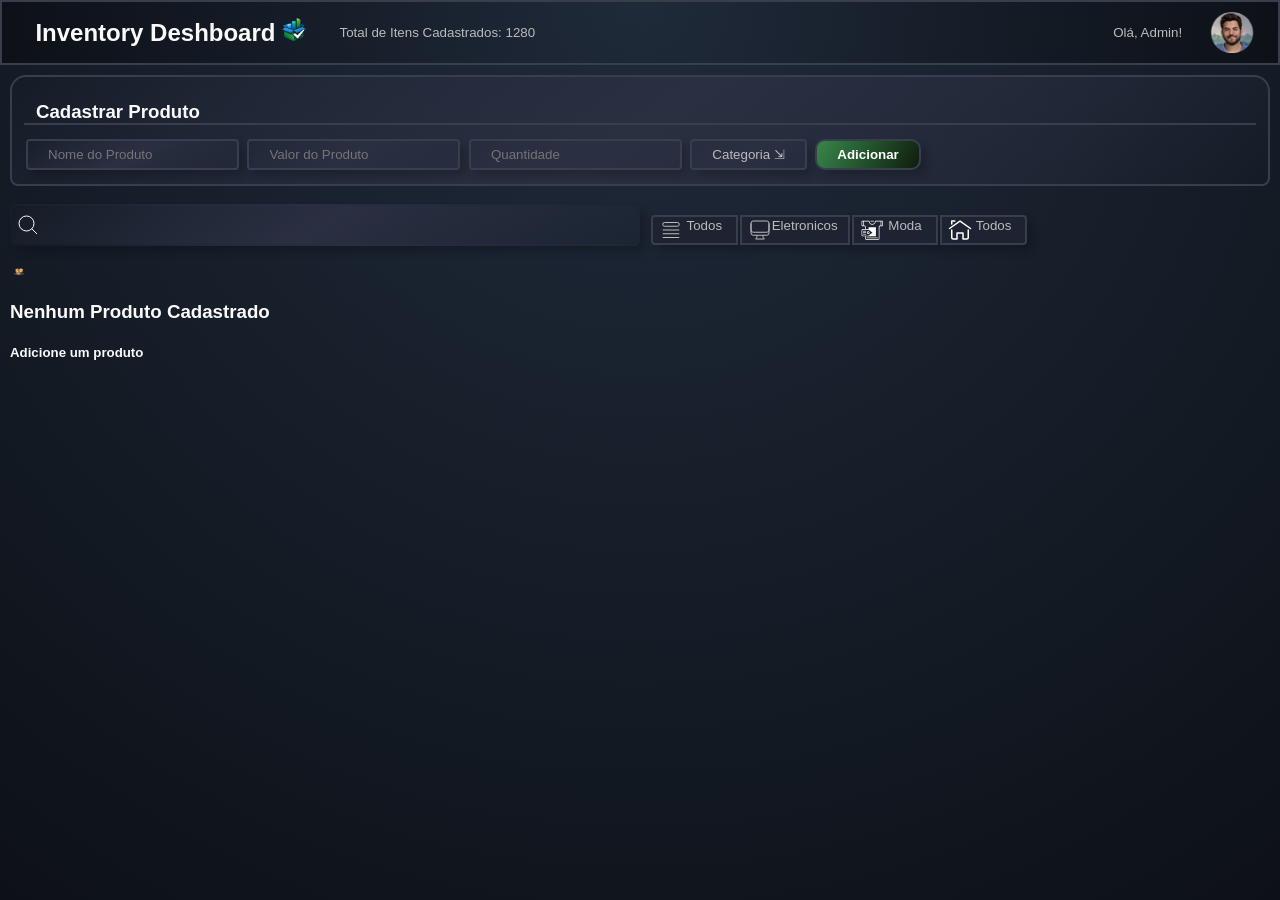
<file: index.html>
<!doctype html>
<html lang="pt-br">
  <head>
    <meta charset="UTF-8" />
    <meta name="viewport" content="width=device-width, initial-scale=1.0" />
    <title>Inventory Dashboard</title>
    <link rel="shortcut icon" href="img/icons/logo.ico" type="image/x-icon" />
    <link rel="stylesheet" href="style.css" />
  </head>
  <body>
    <header>
      <div class="header-div-1">
        <h1>
          Inventory Deshboard <img class="logo" src="./img/logo.png" alt="" />
        </h1>
        <h3>Total de Itens Cadastrados: <span>1280</span></h3>
      </div>

      <div class="header-div-2">
        <h3>Olá, Admin!</h3>
        <img src="./img/usuario.png" alt="" />
      </div>
    </header>
    <main>
      <div class="cadastrar-produtos">
        <div class="cadastrar-produtos-titulo">Cadastrar Produto</div>
        <div>
          <input
            type="text"
            placeholder="Nome do Produto"
            name="NomePro"
            id="valorPro"
          />
          <input
            type="number"
            placeholder="Valor do Produto"
            name="ValorPro"
            id="valorPro"
          />
          <input
            type="number"
            placeholder="Quantidade"
            name="ValorPro"
            id="valorPro"
          />
          <input type="button" value="Categoria ⇲" />
          <input class="botao-adicionar" type="button" value="Adicionar" />
        </div>
      </div>
      <div class="filtros">
        <div class="busca-div">
          <svg
            xmlns="http://www.w3.org/2000/svg"
            fill="none"
            viewBox="0 0 24 24"
            strokeWidth="{1.5}"
            stroke="currentColor"
            className="size-6"
          >
            <path
              strokeLinecap="round"
              strokeLinejoin="round"
              d="m21 21-5.197-5.197m0 0A7.5 7.5 0 1 0 5.196 5.196a7.5 7.5 0 0 0 10.607 10.607Z"
            />
          </svg>
          <input class="campo-busca" type="text" name="" id="" />
        </div>
        <div class="botoes-categorias">
          <div class="borda-direita-2-div">
            <button type="button" value="Todos">
              <svg
                xmlns="http://www.w3.org/2000/svg"
                fill="none"
                viewBox="0 0 24 24"
                strokeWidth="{1.5}"
                stroke="currentColor"
                className="size-6"
              >
                <path
                  strokeLinecap="round"
                  strokeLinejoin="round"
                  d="M3.75 12h16.5m-16.5 3.75h16.5M3.75 19.5h16.5M5.625 4.5h12.75a1.875 1.875 0 0 1 0 3.75H5.625a1.875 1.875 0 0 1 0-3.75Z"
                />
              </svg>
              <p>Todos</p>
            </button>
          </div>
          <div>
            <button type="button" value="Todos">
              <svg
                xmlns="http://www.w3.org/2000/svg"
                fill="none"
                viewBox="0 0 24 24"
                strokeWidth="{1.5}"
                stroke="currentColor"
                className="size-6"
              >
                <path
                  strokeLinecap="round"
                  strokeLinejoin="round"
                  d="M9 17.25v1.007a3 3 0 0 1-.879 2.122L7.5 21h9l-.621-.621A3 3 0 0 1 15 18.257V17.25m6-12V15a2.25 2.25 0 0 1-2.25 2.25H5.25A2.25 2.25 0 0 1 3 15V5.25m18 0A2.25 2.25 0 0 0 18.75 3H5.25A2.25 2.25 0 0 0 3 5.25m18 0V12a2.25 2.25 0 0 1-2.25 2.25H5.25A2.25 2.25 0 0 1 3 12V5.25"
                />
              </svg>
              <p>Eletronicos</p>
            </button>
          </div>
          <div>
            <button type="button" value="Todos">
              <img src="./img/e.svg" alt="" />
              <p>Moda</p>
            </button>
          </div>
          <div class="borda-esquerda-2-div">
            <button type="button" value="Todos">
              <img src="./img/ee.svg" alt="" />
              <p>Todos</p>
            </button>
          </div>
        </div>
      </div>
      <div class="produtos">
        <img class="caixa-vazia" src="./img/caixa.png" alt="">
        <h3>Nenhum Produto Cadastrado</h3>
        <h5>Adicione um produto</h5>
      </div>
    </main>

    <script src="./script.js"></script>
  </body>
</html>
</file>
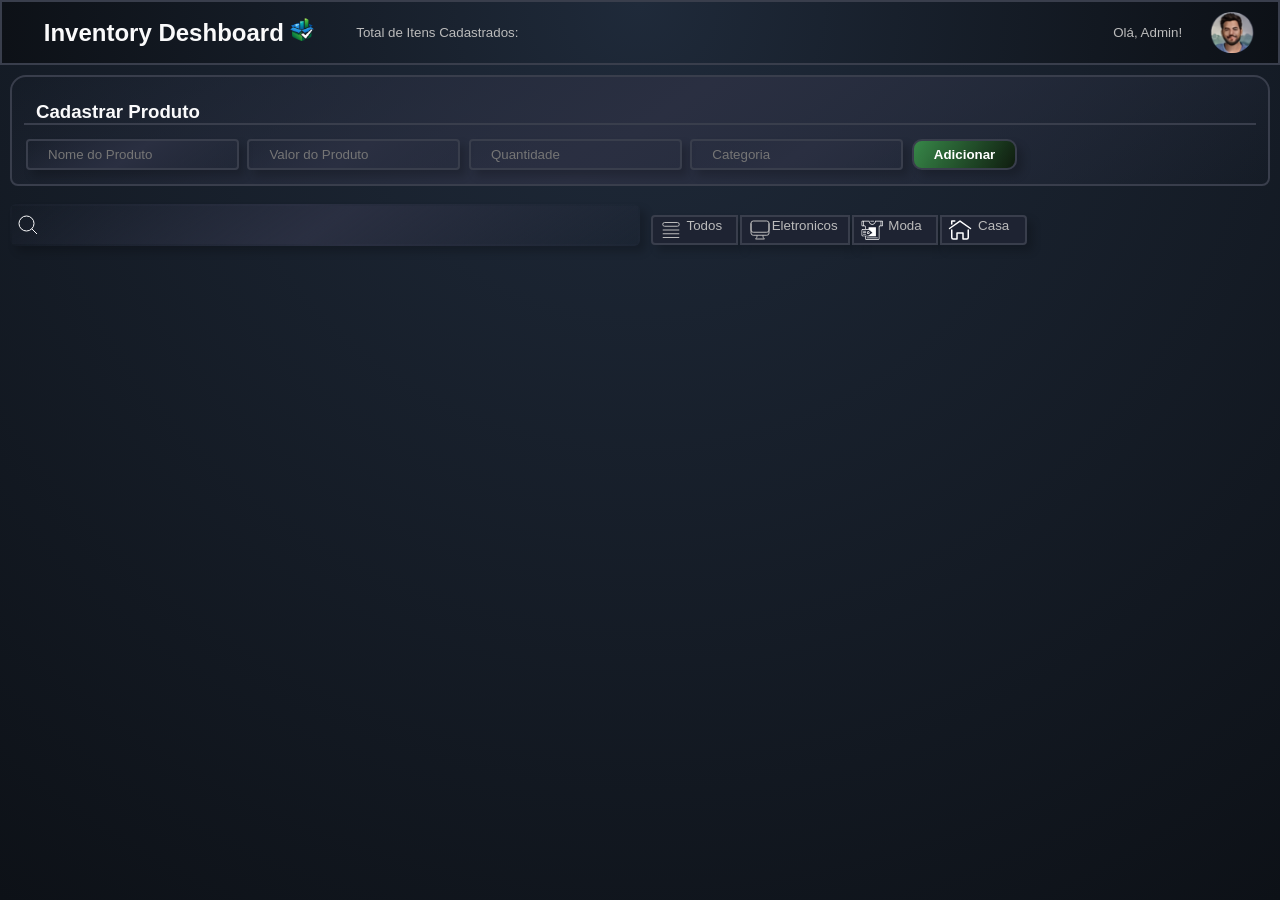
<file: home.html>
<!doctype html>
<html lang="pt-br">
  <head>
    <meta charset="UTF-8" />
    <meta name="viewport" content="width=device-width, initial-scale=1.0" />
    <title>Inventory Dashboard</title>
    <link rel="shortcut icon" href="img/icons/logo.ico" type="image/x-icon" />
    <link rel="stylesheet" href="style.css" />
  </head>
  <body>
    <header>
      <div class="header-div-1">
        <h1>
          Inventory Deshboard <img class="logo" src="./img/logo.png" alt="" />
        </h1>
        <h3>Total de Itens Cadastrados: <span class="TotalDeItens"> </span></h3>
      </div>

      <div class="header-div-2">
        <h3>Olá, Admin!</h3>
        <img src="./img/usuario.png" alt="" />
      </div>
    </header>
    <main>
      <div class="cadastrar-produtos">
        <div class="cadastrar-produtos-titulo">Cadastrar Produto</div>
        <div>
          <input
            type="text"
            placeholder="Nome do Produto"
            name="NomePro"
            id="nomePro"
          />
          <input
            type="number"
            placeholder="Valor do Produto"
            name="ValorPro"
            id="valorPro"
          />
          <input
            type="number"
            placeholder="Quantidade"
            name="ValorPro"
            id="quantidadePro"
          />
          <input
            type="text"
            name="Categoria"
            id="categoriaPro"
            placeholder="Categoria"
          />
          <input class="botao-adicionar" type="button" value="Adicionar" onclick="produtos.Adicionar()" />
        </div>
      </div>
      <div class="filtros">
        <div class="busca-div">
          <svg
            xmlns="http://www.w3.org/2000/svg"
            fill="none"
            viewBox="0 0 24 24"
            strokeWidth="{1.5}"
            stroke="currentColor"
            className="size-6"
          >
            <path
              strokeLinecap="round"
              strokeLinejoin="round"
              d="m21 21-5.197-5.197m0 0A7.5 7.5 0 1 0 5.196 5.196a7.5 7.5 0 0 0 10.607 10.607Z"
            />
          </svg>
          <input class="campo-busca" type="text" name="" id="buscaPro" onkeydown="produtos.BuscaProduto()" />
        </div>
        <div class="botoes-categorias">
          <div class="borda-direita-2-div">
            <button class="todos" type="button" value="Todos" onclick="produtos.FiltroTipo('todos')">
              <svg
                xmlns="http://www.w3.org/2000/svg"
                fill="none"
                viewBox="0 0 24 24"
                strokeWidth="{1.5}"
                stroke="currentColor"
                className="size-6"
              >
                <path
                  strokeLinecap="round"
                  strokeLinejoin="round"
                  d="M3.75 12h16.5m-16.5 3.75h16.5M3.75 19.5h16.5M5.625 4.5h12.75a1.875 1.875 0 0 1 0 3.75H5.625a1.875 1.875 0 0 1 0-3.75Z"
                />
              </svg>
              <p>Todos</p>
            </button>
          </div>
          <div>
            <button  class="eletronicos" type="button" value="Todos" onclick="produtos.FiltroTipo('eletronicos')">
              <svg
                xmlns="http://www.w3.org/2000/svg"
                fill="none"
                viewBox="0 0 24 24"
                strokeWidth="{1.5}"
                stroke="currentColor"
                className="size-6"
              >
                <path
                  strokeLinecap="round"
                  strokeLinejoin="round"
                  d="M9 17.25v1.007a3 3 0 0 1-.879 2.122L7.5 21h9l-.621-.621A3 3 0 0 1 15 18.257V17.25m6-12V15a2.25 2.25 0 0 1-2.25 2.25H5.25A2.25 2.25 0 0 1 3 15V5.25m18 0A2.25 2.25 0 0 0 18.75 3H5.25A2.25 2.25 0 0 0 3 5.25m18 0V12a2.25 2.25 0 0 1-2.25 2.25H5.25A2.25 2.25 0 0 1 3 12V5.25"
                />
              </svg>
              <p>Eletronicos</p>
            </button>
          </div>
          <div>
            <button class="moda" type="button" value="Todos"onclick="produtos.FiltroTipo('moda')">
              <img src="./img/e.svg" alt="" />
              <p>Moda</p>
            </button>
          </div>
          <div class="borda-esquerda-2-div">
            <button class="casa" type="button" value="Todos"onclick="produtos.FiltroTipo('casa')">
              <img src="./img/ee.svg" alt="" />
              <p>Casa</p>
            </button>
          </div>
        </div>
      </div>
      <div class="resultado">
       <div class="cheio"></div>
        
      </div>
      </div>
      </div>

      <div id="modalEdicao" class="modal">
  <div class="modal-content">
    <span class="close-button" onclick="produtos.FecharModalEdicao()">&times;</span>
    <div class="modal-header">
      <h2>Editar Produto</h2>
      
    </div>
    <div class="modal-body">
      <input type="text" id="editNome" placeholder="Nome do Produto">
      <input type="number" id="editValor" placeholder="Valor">
      <input type="number" id="editQuantidade" placeholder="Quantidade">
      <input type="text" id="editCategoria" placeholder="Categoria">
    </div>
        <div class="modal-footer">
          <button class="btn-cancelar" onclick="produtos.FecharModalEdicao()">Cancelar</button>
          <button class="btn-salvar" onclick="produtos.SalvarEdicao()">Salvar Alterações</button>
        </div>
  </div>
    </div>
    </main>

    <script src="./script.js"></script>
  </body>
</html>
</file>
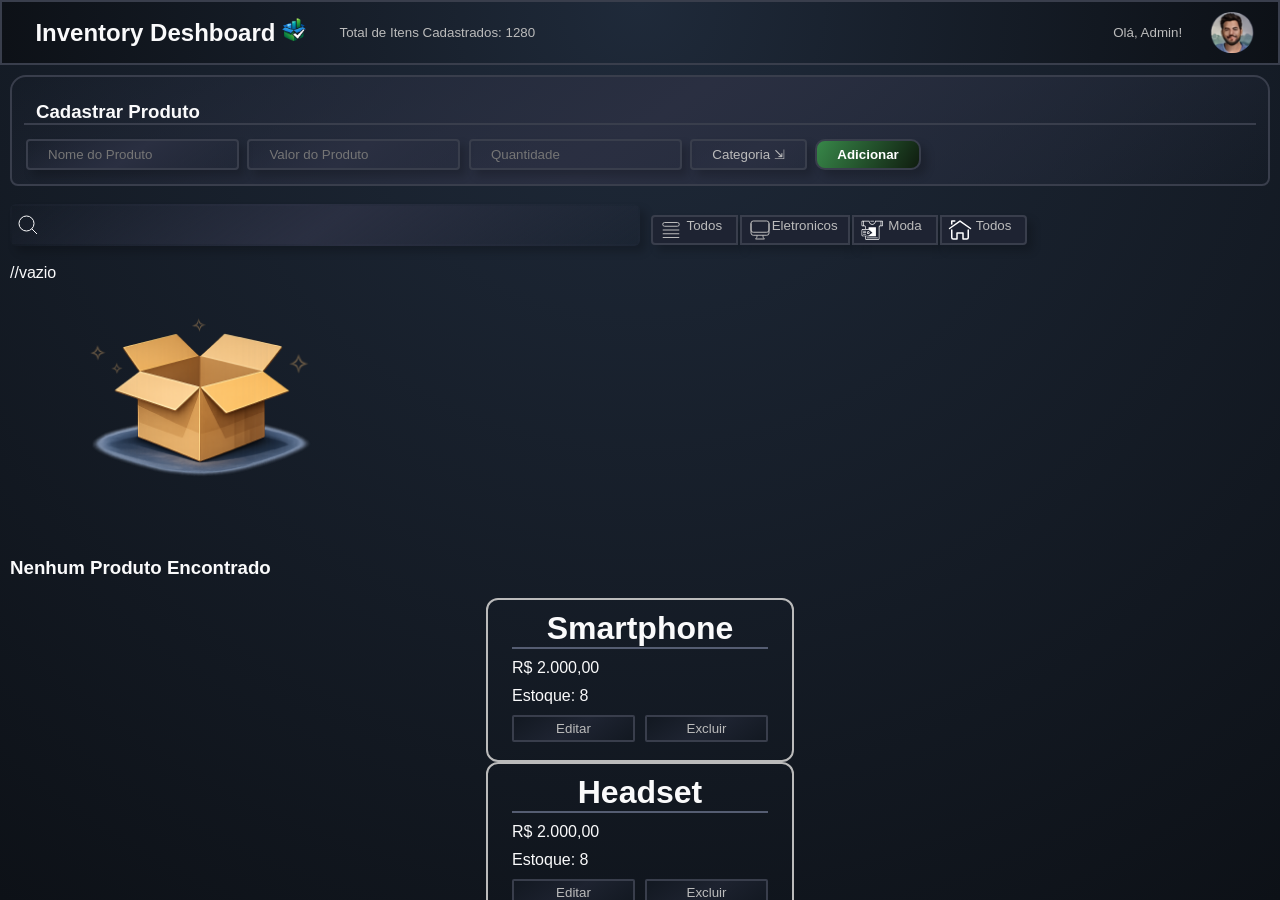
<file: produtos.html>
<!doctype html>
<html lang="pt-br">
  <head>
    <meta charset="UTF-8" />
    <meta name="viewport" content="width=device-width, initial-scale=1.0" />
    <title>Inventory Dashboard</title>
    <link rel="shortcut icon" href="img/icons/logo.ico" type="image/x-icon" />
    <link rel="stylesheet" href="style.css" />
  </head>
  <body>
    <header>
      <div class="header-div-1">
        <h1>
          Inventory Deshboard <img class="logo" src="./img/logo.png" alt="" />
        </h1>
        <h3>Total de Itens Cadastrados: <span>1280</span></h3>
      </div>

      <div class="header-div-2">
        <h3>Olá, Admin!</h3>
        <img src="./img/usuario.png" alt="" />
      </div>
    </header>
    <main>
      <div class="cadastrar-produtos">
        <div class="cadastrar-produtos-titulo">Cadastrar Produto</div>
        <div>
          <input
            type="text"
            placeholder="Nome do Produto"
            name="NomePro"
            id="valorPro"
          />
          <input
            type="number"
            placeholder="Valor do Produto"
            name="ValorPro"
            id="valorPro"
          />
          <input
            type="number"
            placeholder="Quantidade"
            name="ValorPro"
            id="valorPro"
          />
          <input type="button" value="Categoria ⇲" />
          <input class="botao-adicionar" type="button" value="Adicionar" />
        </div>
      </div>
      <div class="filtros">
        <div class="busca-div">
          <svg
            xmlns="http://www.w3.org/2000/svg"
            fill="none"
            viewBox="0 0 24 24"
            strokeWidth="{1.5}"
            stroke="currentColor"
            className="size-6"
          >
            <path
              strokeLinecap="round"
              strokeLinejoin="round"
              d="m21 21-5.197-5.197m0 0A7.5 7.5 0 1 0 5.196 5.196a7.5 7.5 0 0 0 10.607 10.607Z"
            />
          </svg>
          <input class="campo-busca" type="text" name="" id="" />
        </div>
        <div class="botoes-categorias">
          <div class="borda-direita-2-div">
            <button type="button" value="Todos">
              <svg
                xmlns="http://www.w3.org/2000/svg"
                fill="none"
                viewBox="0 0 24 24"
                strokeWidth="{1.5}"
                stroke="currentColor"
                className="size-6"
              >
                <path
                  strokeLinecap="round"
                  strokeLinejoin="round"
                  d="M3.75 12h16.5m-16.5 3.75h16.5M3.75 19.5h16.5M5.625 4.5h12.75a1.875 1.875 0 0 1 0 3.75H5.625a1.875 1.875 0 0 1 0-3.75Z"
                />
              </svg>
              <p>Todos</p>
            </button>
          </div>
          <div>
            <button type="button" value="Todos">
              <svg
                xmlns="http://www.w3.org/2000/svg"
                fill="none"
                viewBox="0 0 24 24"
                strokeWidth="{1.5}"
                stroke="currentColor"
                className="size-6"
              >
                <path
                  strokeLinecap="round"
                  strokeLinejoin="round"
                  d="M9 17.25v1.007a3 3 0 0 1-.879 2.122L7.5 21h9l-.621-.621A3 3 0 0 1 15 18.257V17.25m6-12V15a2.25 2.25 0 0 1-2.25 2.25H5.25A2.25 2.25 0 0 1 3 15V5.25m18 0A2.25 2.25 0 0 0 18.75 3H5.25A2.25 2.25 0 0 0 3 5.25m18 0V12a2.25 2.25 0 0 1-2.25 2.25H5.25A2.25 2.25 0 0 1 3 12V5.25"
                />
              </svg>
              <p>Eletronicos</p>
            </button>
          </div>
          <div>
            <button type="button" value="Todos">
              <img src="./img/e.svg" alt="" />
              <p>Moda</p>
            </button>
          </div>
          <div class="borda-esquerda-2-div">
            <button type="button" value="Todos">
              <img src="./img/ee.svg" alt="" />
              <p>Todos</p>
            </button>
          </div>
        </div>
      </div>
      <div class="produtos">

//vazio
        <div class="vazio">
            <img class="caixa-vazia" src="./img/caixa.png" alt="" />
            <h3>Nenhum Produto Encontrado</h3>
          </div>




      <div class="cheio">
        <div class="produto-card">
          <h1>Smartphone</h1>
          <h2>R$ 2.000,00</h2>
          <h4>Estoque: <span> 8</span></h4>
          <div class="botoes-modificar">
            <button>Editar</button>
            <button>Excluir</button>
          </div>
        </div>
      </div>
       <div class="cheio">
        <div class="produto-card">
          <h1>Headset</h1>
          <h2>R$ 2.000,00</h2>
          <h4>Estoque: <span> 8</span></h4>
          <div class="botoes-modificar">
            <button>Editar</button>
            <button>Excluir</button>
          </div>
        </div>
        <img src="./img/Fone_de_ouvido_gamer_com_detalhes_vermelhos-removebg-preview.png" alt="">
      </div>
      
       <div class="cheio">
        <div class="produto-card">
          <h1>Smartphone</h1>
          <h2>R$ 2.000,00</h2>
          <h4>Estoque: <span> 8</span></h4>
          <div class="botoes-modificar">
            <button>Editar</button>
            <button>Excluir</button>
          </div>
        </div>
      </div>
   
      
      
    </main>

    <script src="./script.js"></script>
  </body>
</html>
</file>
<file: style.css>
html,
body {
  height: 100vh; /* Força a altura exata da janela visual */
  width: 100vw; /* Força a largura exata da janela visual */
  margin: 0;
  padding: 0;
  overflow: hidden; /* Impede QUALQUER rolagem no nível do navegador */
  background: radial-gradient(circle at top, #1f2a3a, #0d1117);
}

body {
  display: flex;
  flex-direction: column; /* Empilha Header e Main */
  font-family: Arial, Helvetica, sans-serif;
  color: #fafafb;
  box-sizing: border-box;
}

/* O segredo para não estrapolar */
main {
  flex: 1; /* Faz o main ocupar APENAS o que sobra da tela */
  display: flex;
  flex-direction: column;
  width: 100%;
  height: auto;
  overflow: hidden; /* Garante que nada dentro do main crie rolagem externa */
  box-sizing: border-box;
  padding: 10px;
}

input::-webkit-outer-spin-button,
input::-webkit-inner-spin-button {
  -webkit-appearance: none;
  margin: 0;
}

header {
  background: radial-gradient(circle at top, #1f2a3a, #0d1117);
  margin: 0;
  padding: 0;
  display: grid;
  grid-template-columns: 5fr 1fr;
  border: solid 2px #393e4c;
}

header div {
  display: grid;
  grid-template-columns: 1fr 2fr;
}
.header-div-1 {
  text-align: center;
  display: grid;
  max-width: 600px;
  grid-template-columns: auto auto;
}
.header-div-1 h3 {
  text-align: left;
}

.header-div-2 {
  text-align: end;
  display: grid;
  gap: 4px;
  grid-template-columns: auto auto;
}
header h1 {
  font: bold 18pt Arial;
}
header h3 {
  font: lighter 10pt Arial;
  margin: auto 0;
  color: #bbbbbb;
}
header img {
  margin-left: 10px;
  width: 44px;
  border-radius: 100px;
  margin: auto;
}

.cadastrar-produtos {
  border: solid 2px #393e4c;
  padding: 12px;
  background: linear-gradient(
    145deg,
    rgba(30, 36, 52, 0.04),
    rgba(42, 47, 65.2),
    rgba(30, 36, 52, 0.04)
  );
  border-radius: 16px 16px 8px 8px;
}
.cadastrar-produtos-titulo {
  border-bottom: solid 2px #393e4c;
  margin: 12px 0;
  padding: 0 12px;
  font: bold 14pt Arial;
}
.cadastrar-produtos input {
  padding: 6px 20px;
  color: #bbbbbb;
  margin: 2px;
  border-radius: 4px;
  border: solid 2px #393e4c;
  background: linear-gradient(
    145deg,
    rgba(30, 36, 52, 0.04),
    rgba(42, 47, 65.2),
    rgba(30, 36, 52, 0.04)
  );
  box-shadow: 6px 6px 8px rgba(0, 0, 0, 0.2);
}
.cadastrar-produtos input:hover {
  background: linear-gradient(
    145deg,
    rgba(255, 255, 255, 0.04),
    rgba(0, 0, 0, 0.2)
  );
}
input:focus,
textarea:focus,
select:focus {
  outline: none; /* Remove o contorno padrão */
  background-color: #1e2332;
}

div .botao-adicionar {
  background: linear-gradient(
    120deg,
    rgba(60, 158, 76, 0.8),
    rgba(15, 28, 14.8)
  );
  font: bold 10pt Arial;
  color: #ffffff;
  border-radius: 10px;
  cursor: pointer;
}
div .botao-adicionar:hover {
  background-color: #286b33;
}
div .botao-adicionar:focus {
  background-color: #0d2411;
}
div .botao-adicionar:not(:focus) {
  background: linear-gradient(
    120deg,
    rgba(60, 158, 76, 0.8),
    rgba(15, 28, 14.8)
  );
}
.filtros {
  display: grid;

  margin: 18px 0;
}
@media (min-width: 768px) {
  .filtros {
    /* Muda para 2 colunas */
    grid-template-columns: 1fr 1fr;
  }
}

.busca-div {
  background: linear-gradient(
    145deg,
    rgba(30, 36, 52, 0.04),
    rgba(42, 47, 65.2),
    rgba(30, 36, 52, 0.04)
  );
  display: grid;
  grid-template-columns: 5% 95%;
  align-content: center;
  border: solid transparent 2px;
  border-radius: 6px;
  box-shadow: 6px 6px 8px rgba(0, 0, 0, 0.2);
}
.busca-div:hover {
  border: solid 2px #393e4c;
}

.busca-div svg {
  margin: auto;
}
.botoes-categorias {
  padding: 0 16px;
  padding-top: 40px;
}

.campo-busca {
  font: normal 12pt Arial;
  color: #bbbbbb;
  background-color: transparent;
  border: none;
  padding: 6px;
  width: 80%;
}

.campo-busca:focus {
  background-color: transparent;
  border: #393e4c;
  padding: 6px;
  width: 80%;
}

.botoes-categorias {
  max-width: 60%;
  display: grid;
  grid-template-columns: repeat(4, 1fr);
  padding: 10px 10px 0px 10px;
}
.botoes-categorias div {
  display: grid;
  grid-template-columns: auto auto;
  justify-content: center;
  gap: 4px;
  box-shadow: 6px 6px 8px rgba(0, 0, 0, 0.2);
  background: #1e2332;
  padding: 0;
  margin: 1px;
  border: solid 2px #393e4c;
}

.botoes-categorias div button {
  background-color: transparent;
  display: grid;
  grid-template-columns: 1fr 2fr;
  align-content: center;
  border: none;
  color: #bbbbbb;
}
.botoes-categorias div:hover {
  border: solid 2px #555d72;
  background-color: #393e4c;
}

.botoes-categorias div button p {
  font: normal 1remArial;
  padding: 0;
  margin: 0;
  align-content: center;
}

.borda-direita-2-div {
  border-radius: 4px 0 0 4px;
}

.borda-esquerda-2-div {
  border-radius: 0 4px 4px 0;
}

.resultado {
  width: 100%;
  height: 70vw;
  overflow-y: auto;
  display: grid;
  gap: 12px;
  grid-template-columns: repeat(1, 1fr);
  
}
@media (min-width: 700px){
  .resultado{
    grid-template-columns: repeat(2, 1fr);
  }
}
@media (min-width: 1000px){
  .resultado{
    grid-template-columns: repeat(3, 1fr);
  }
}
@media (min-width: 1300px){
  .resultado{
    grid-template-columns: repeat(4, 1fr);
  }
}

.logo {
  width: 24px;
}
svg {
  width: 1rem;
}

img {
  width: 18px;
}
button img,
svg {
  width: 4vw;
  max-width: 24px;
}

.produto-card h1,
h2,
h4 {
  margin: 10px 0;
}
.produto-card h1 {
  border-bottom: solid 2px #555d72;
  text-align: center;
}
.produto-card h2,
h4 {
  font: normal 12pt Arial;
}
.produto-card {
  padding: 0 24px;
  border: solid 2px #bbbbbb;
  height: 10rem;
  width: 16rem;
  margin: auto;
  border-radius: 12px;
}

.produto-card div {
  display: grid;
}
.botoes-modificar {
  display: grid;
  grid-template-columns: 1fr 1fr;
  width: 100%;
  gap: 10px;
 
}
.botoes-modificar button {
  background: linear-gradient(
    145deg,
    rgba(18, 24, 33, 4),
    rgba(42, 47, 65.2, 0.5),
    rgba(18, 24, 33, 4)
  );
  border: solid 2px #393e4c;
  padding: 4px 8px;
  color: #bbbbbb;
  border-radius: 2px;
}

.botoes-modificar button:hover {
  background: linear-gradient(
    145deg,
    rgba(255, 255, 255, 0.04),
    rgba(0, 0, 0, 0.2)
  );
  color: #bbbbbb;
}
.resultado {
  margin: auto;
  width: 98%;
  height: 100%;
}
.resultado::-webkit-scrollbar {
  display: none;
}

.vazio img {
  width: 30%;
}
.modal {
  /* O Pulo do Gato: Tira o modal do fluxo normal e fixa na tela */
  position: fixed; 
  bottom: 20px;    /* Distância do fundo */
  right: 20px;     /* Distância da direita (o canto que você quer) */
  z-index: 1000;   /* Garante que ele fique por cima dos produtos */
  
  /* Seus estilos de design */
  background: linear-gradient(145deg, rgba(30, 36, 52, 0.95), rgba(42, 47, 65, 1));
  max-width: 350px; /* Um pouco maior para caber o layout da imagem */
  width: 90%;      /* Responsivo para telas menores */
  border: solid 2px #393e4c;
  padding: 12px;
  border-radius: 12px;
  box-shadow: 0 10px 30px rgba(0, 0, 0, 0.5); /* Sombra para dar profundidade */
  
  /* Começa escondido */
  display: none; 
}
.modal-body {
    display: grid;
    grid-template-columns: 1fr;
    gap: 10px;
    padding: 20px;
}

.modal-body input {
    padding: 8px;
    background: #0d1117;
    border: 1px solid #393e4c;
    color: white;
    border-radius: 4px;
}
.btn-cancelar{
     background-color: #393e4c;
    color: white;
    border: none;
    padding: 10px 20px;
    cursor: pointer;
    border-radius: 4px;
}
.btn-salvar {
  
    background-color: #286b33;
    color: white;
    border: none;
    padding: 10px 20px;
    cursor: pointer;
    border-radius: 4px;
}
</file>
